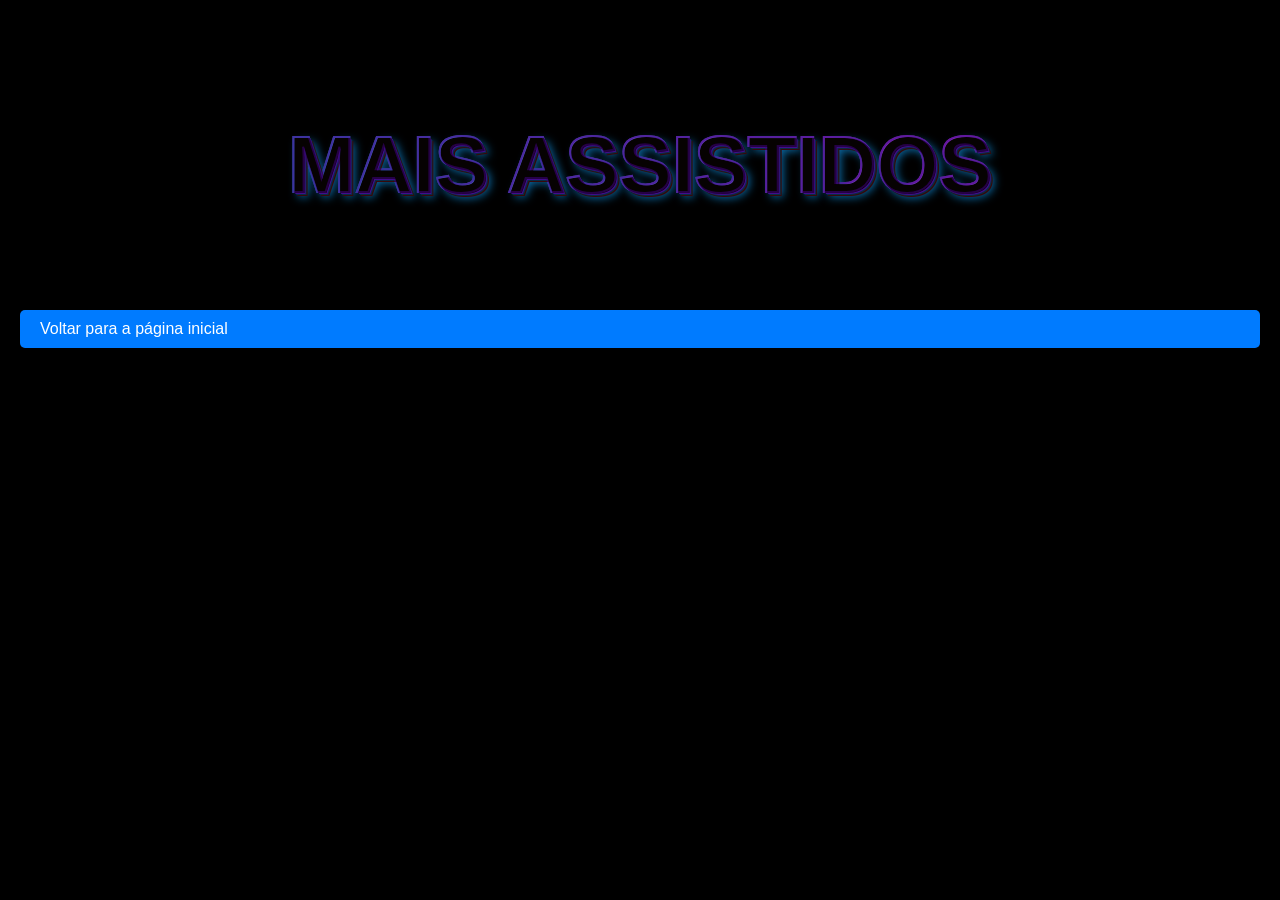
<file: Mais-Assistidos.html>
<!DOCTYPE html>
<html lang="pt-br">
<head>
    <meta charset="UTF-8">
    <meta name="viewport" content="width=device-width, initial-scale=1.0">
    <title>Mais Assistidos</title>
    <link rel="stylesheet" href="style.css">
</head>
<body>

    <h1>Mais Assistidos</h1>






    <a href="./index.html" class="botão1">Voltar para a página inicial</a>
</body>
</html>
</file>
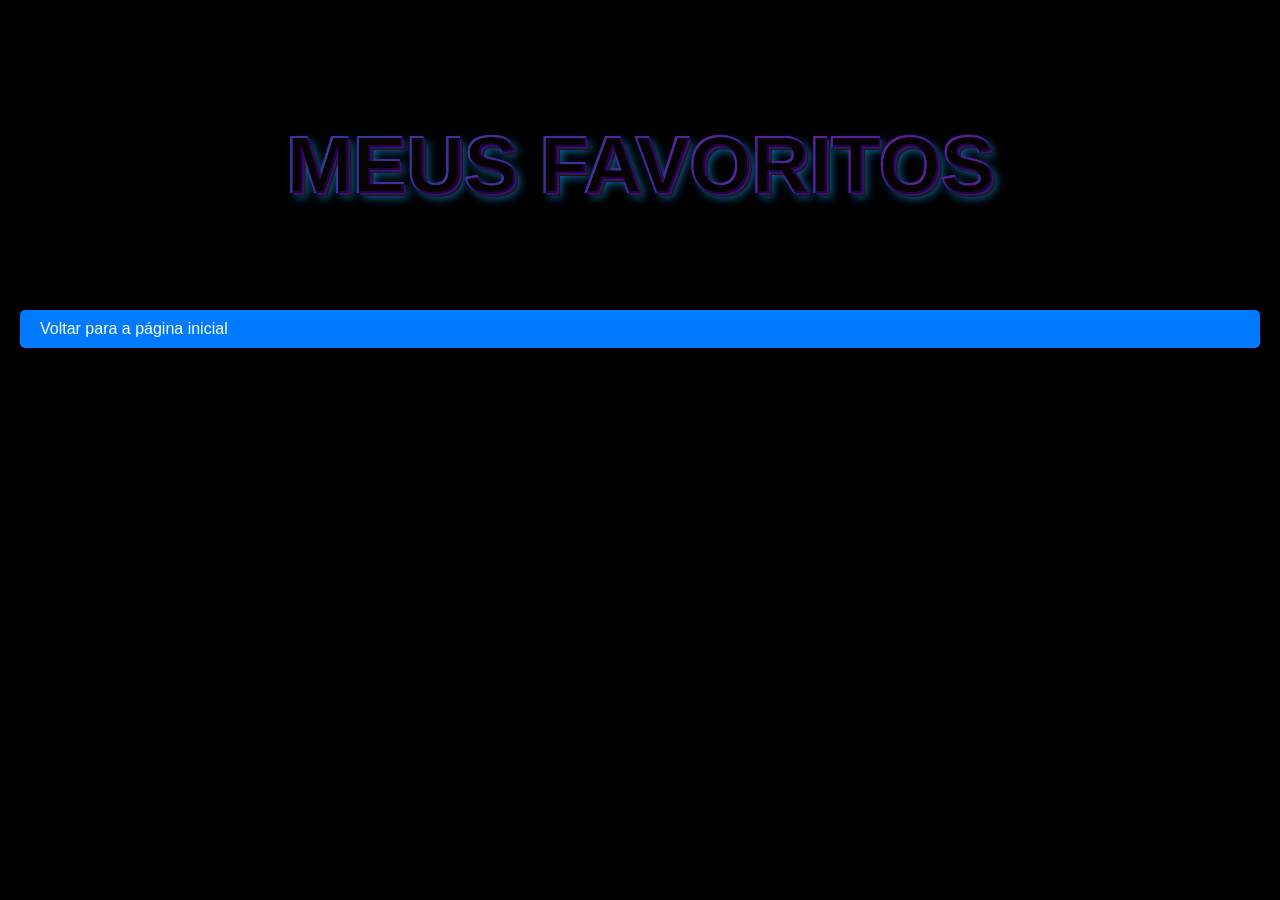
<file: Meus-Favoritos.html>
<!DOCTYPE html>
<html lang="pt-br">
<head>
    <meta charset="UTF-8">
    <meta name="viewport" content="width=device-width, initial-scale=1.0">
    <title>Meus Favoritos</title>
    <link rel="stylesheet" href="style.css">
</head>
<body>

<h1>Meus Favoritos</h1>






    <a href="./index.html" class="botão1">Voltar para a página inicial</a>
</body>
</html>
</file>
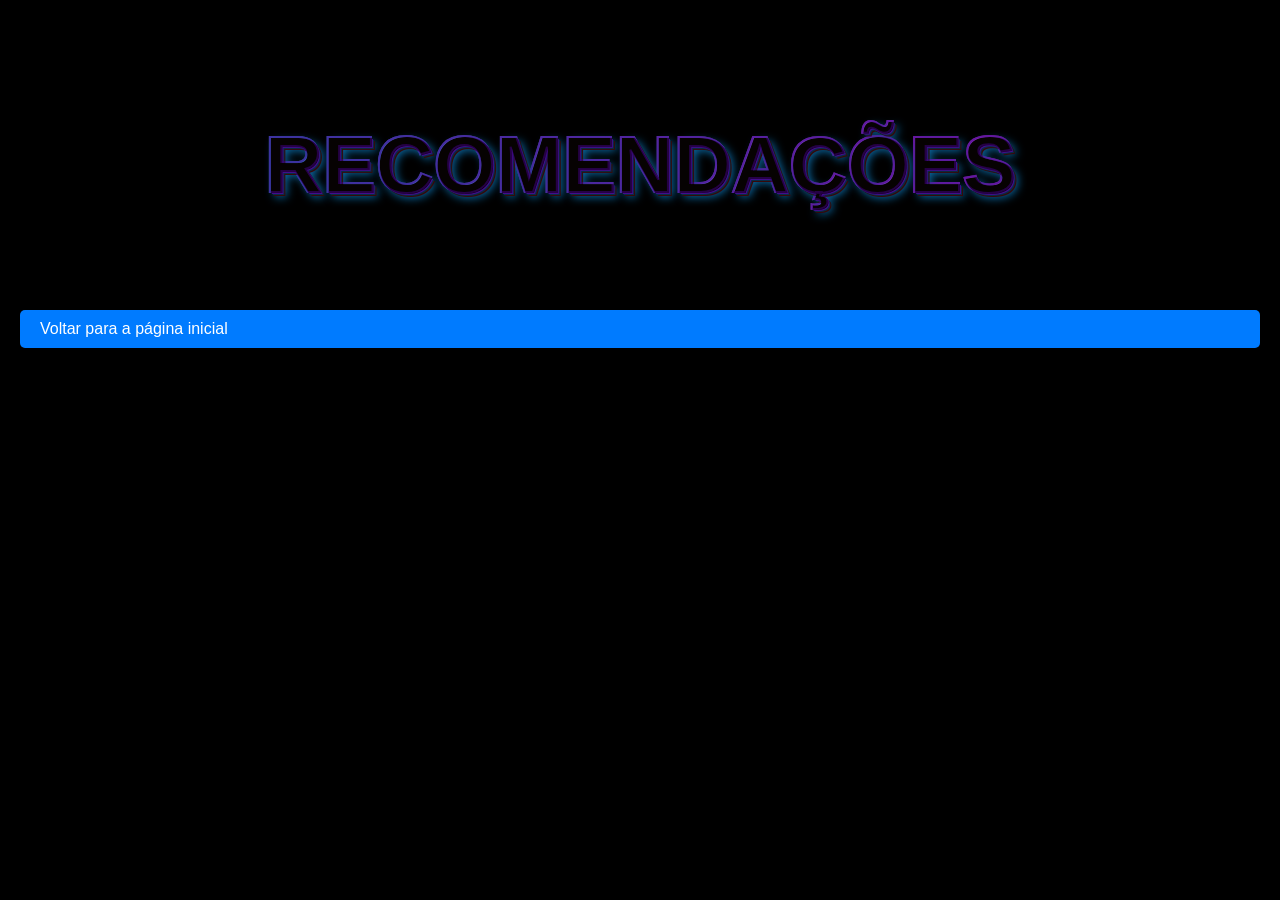
<file: Recomendados.html>
<!DOCTYPE html>
<html lang="pt-br">
<head>
    <meta charset="UTF-8">
    <meta name="viewport" content="width=device-width, initial-scale=1.0">
    <title>Recomendações</title>
    <link rel="stylesheet" href="style.css">
</head>
<body>

    <h1>Recomendações</h1>








    <a href="./index.html" class="botão1">Voltar para a página inicial</a>
</body>
</html>
</file>
<file: style.css>
body {
    font-family: Arial, sans-serif;
    background-color: #f0f0f0;
    margin: 0;
    padding: 20px;
}


h1{
    text-align: center;
}

.botão1{
    display: block;
    margin: 20px auto;
    padding: 10px 20px;
    background-color: #007bff;
    color: white;
    text-decoration: none;
    border-radius: 5px;
}


body{
background-color: #000000;}

h1 {
  font-family: 'Arial Black', sans-serif;
  font-size: 50px;
  margin: 8%;
  color: #ffffff;
  text-transform: uppercase;
  text-shadow: 
    1px 1px 0 #060202,            /*isso e a estrutura dos bolcos não esquece da anotação*/
    2px 2px 0 #410c8c, 
    3px 3px 0 #092c44, 
    4px 4px 0 #370909,
    5px 5px 10px rgb(11, 113, 176);
    text-align: center;
}

h1 {
  font-size:46px;
  font-weight: 900;
  background: linear-gradient(90deg, #2c84d6, #be1cd3);
  -webkit-background-clip: text; 
  -webkit-text-fill-color: transparent; 
}

h1 {
  font-size: 80px;
  color: transparent;
  -webkit-text-stroke: 2px #3e017b90; 
}

.grid-container {
  display: grid;
  grid-template-columns: repeat(auto-fill, minmax(180px, 1fr));  /*isso e pra tu mudar o fundo da coisas animal*/
  gap: 20px;
  padding: 40px;
  background: #000000; 
}

.icon-card {
  display: flex;
  flex-direction: column;
  align-items: center;
  text-decoration: none;
  transition: transform 0.3s ease;
}

/* negocio colorido atras da imagens */
.icon-card img {
  width: 100%;
  height: 110px;
  background-color: var(--bg-color);
  border-radius: 20px; /*  tu sabe pra que ser, Bordas bem arredondadas */
  object-fit: contain;
  padding: 20px;
  box-shadow: 0 10px 20px rgba(0,0,0,0.2);
  transition: all 0.3s ease;
}

/* oq vai aparecer embaixo escrito  */
.icon-card span {
  margin-top: 10px;
  color: white;
  font-family: sans-serif;
  font-size: 14px;
  opacity: 0.8;
}

/* EFEITO DE INTERATIVO  e não interadividade ryan (Hover) */
.icon-card:hover {
  transform: translateY(-5px); /* Sobe levemente */
}

.icon-card:hover img {
  box-shadow: 0 15px 30px rgba(0,0,0,0.4); /* Sombra aumenta */
  filter: brightness(1.1); /* Brilha levemente */
}

.icon-card:active {
  transform: scale(0.95); /* Efeito de toque */
}

.search-container {
    display: flex;
    justify-content: center;
    margin-top: 50px;
}

form {
    display: flex;
    border: 2px solid #ddd;
    border-radius: 25px; /* Deixa a barra arredondada */
    overflow: hidden;
    width: 300px;
    transition: 0.3s;
}

form:focus-within {
    border-color: #007bff; /* Muda de cor quando clicado */
    box-shadow: 0 0 8px rgba(0, 123, 255, 0.2);
}

input {
    border: none;
    padding: 10px 15px;
    outline: none; /* Remove o contorno padrão azul */
    width: 100%;
    font-size: 16px;
}

button {
    background-color: #f8f9fa;
    border: none;
    padding: 10px 15px;
    cursor: pointer;
    transition: 0.3s;
}

button:hover {
    background-color: #e2e6ea;
}

/* O Modal preenche a tela inteira e fica escondido por padrão */
.modal {
  display: none; /* Escondido inicialmente */
  position: fixed;
  top: 0; left: 0;
  width: 100%; height: 100%;
  background: rgba(0, 0, 0, 0.9); /* Fundo preto semi-transparente */
  justify-content: center;
  align-items: center;
  z-index: 1000; /* Garante que fica na frente de tudo */
}

/* Caixa onde o vídeo fica centralizado */
.modal-content {
  width: 90%;
  max-width: 800px;
  background: #000;
  border: 2px solid #333;
  border-radius: 10px;
  overflow: hidden;
}

.anime-card {
  cursor: pointer;
  text-align: center;
  transition: 0.3s;
}

.anime-card:hover {
  transform: scale(1.05);
}

/* Isso garante que o modal comece escondido e ocupe a tela toda quando ativado */
.modal {
  display: none; /* Começa escondido */
  position: fixed;
  top: 0;
  left: 0;
  width: 100%;
  height: 100%;
  background-color: rgba(0, 0, 0, 0.9); /* Fundo preto transparente */
  z-index: 9999; /* Fica na frente de tudo */
  justify-content: center;
  align-items: center;
}

/* Tamanho do vídeo na tela */
.modal-content {
  width: 90%;
  max-width: 800px;
}
</file>
